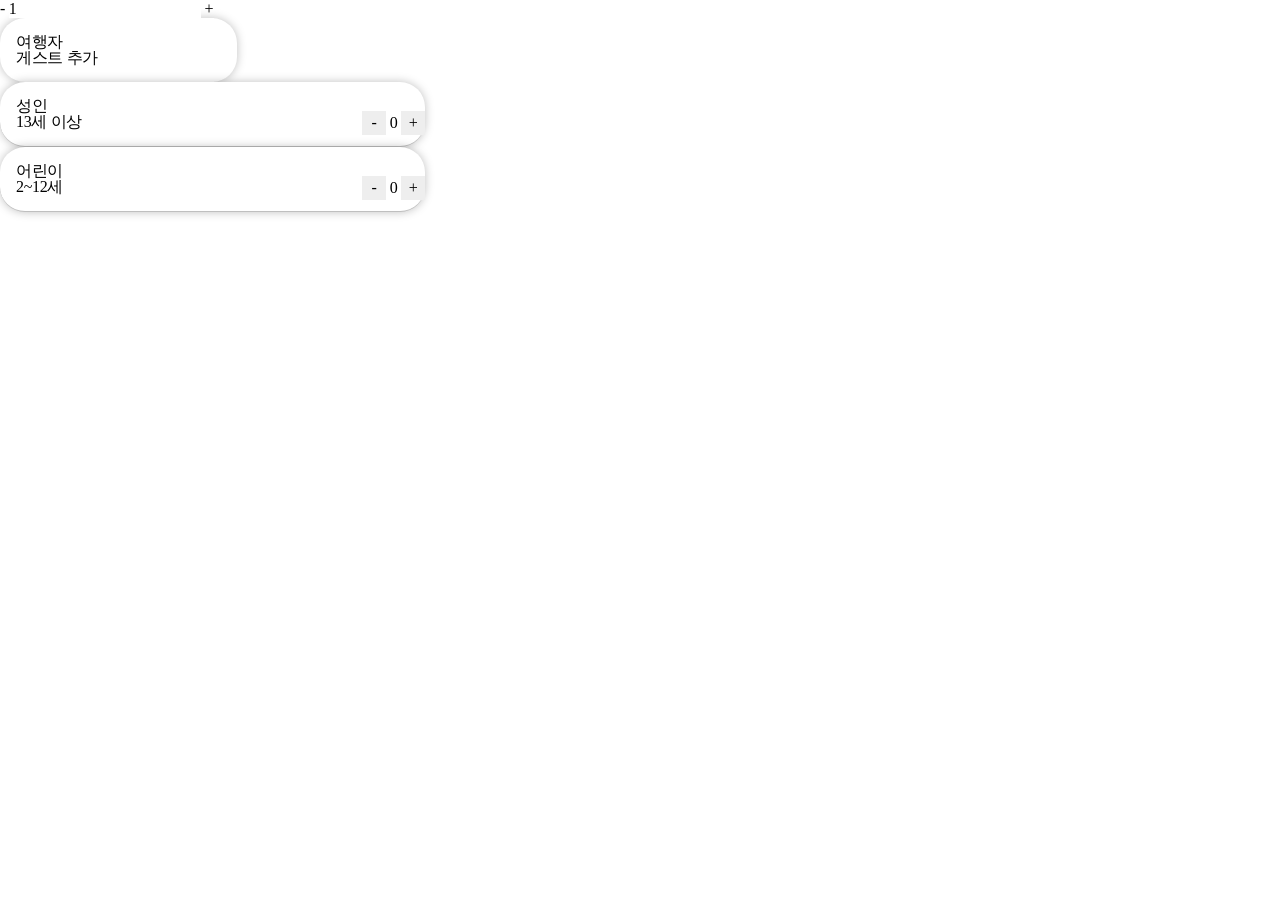
<file: var2.html>
<!DOCTYPE html>
<html lang="ko">
<head>
    <meta charset="UTF-8">
    <meta name="viewport" content="width=device-width, initial-scale=1.0">
    <meta name="keywords" content="">
    <meta name="description" content="">
    <title>자바스크립트 기초 활용 - 변수의 함수</title>
    <link rel="shortcut icon" href="favicon.ico" type="image/x-icon">
    <link rel="stylesheet" href="./styles/reset.css">
    <link rel="stylesheet" href="./styles/var2.css">
    <script src="./scripts/var2.js" defer></script>
</head>
<body>
    <form action="#" method="get" id="frm1">
        <button type="button" id="minus_btn" onclick="numValM()">-</button>
        <input type="number" name="num" id="num" value="1">
        <button type="button" id="plus_btn" onclick="numVal()">+</button>
    </form>
    <!-- 에어비앤비 게스트 추가 클론코딩 -->
    <form action="#" method="get" id="airbnb_frm">
        <!-- div.total_guest>h2+p>em -->
        <div class="total_guest">
            <h2>여행자</h2>
            <p><span>게스트</span>
                <em>추가</em>
            </p>
        </div>
        <ul class="form_guest">
            <!-- li>h2+p+div.num_box>button+span+button -->
            <li>
                <h2>성인</h2>
                <p>13세 이상</p>
                <div class="num_box">
                    <button type="button" id="adult_minus_btn" onclick="adultNumMinus()">-</button>
                    <span class="adult_num">0</span>
                    <button type="button" id="adult_plus_btn" onclick="adultNumPlus()">+</button>
                </div>
            </li>
            <li>
                <h2>어린이</h2>
                <p>2~12세</p>
                <div class="num_box">
                    <button type="button" id="child_minus_btn" onclick="childNumMinus()">-</button>
                    <span class="child_num">0</span>
                    <button type="button" id="child_plus_btn" onclick="childNumPlus()">+</button>
                </div>
            </li>
        </ul>
    </form>
</body>
</html>
</file>
<file: styles/var2.css>
/* var2.css */
:root {
    --color-primary:#da1249;
    --color-basic:#fff;
    --color-disable:#eee;
    --color-shadow:rgba(0,0,0,0.25);
    --color-font:#222;

    --radius-circle:25px;

    --spacing-sm:16px;
    --spacing-md:32px;

    --width-guest-open-box:425px;
    --width-guest-box:237px;
}
/* 에어비앤비 게스트 추가 디자인 */
#airbnb_frm {}
#airbnb_frm .total_guest {
    width:var(--width-guest-box);
    /* box-shadow:x위치 y위치 blur값 색상 */
    background-color:var(--color-basic);
    box-shadow:0 0 10px var(--color-shadow);
    border-radius:var(--radius-circle);
    padding:var(--spacing-sm)
}
#airbnb_frm .total_guest h2 {}
#airbnb_frm .total_guest p {}
#airbnb_frm .total_guest p span {}
#airbnb_frm .total_guest p em{}

#arbnb_frm .form_guest {
    width:var(--width-guest-open-box);
    box-shadow:0 10px 20px var(--color-shadow);
    background-color: ;
}
#airbnb_frm .form_guest li {
    width:var(--width-guest-open-box);
    border-bottom:1px solid var(--color-shadow);
    padding:var(--spacing-sm);
    position:relative;
    background-color:var(--color-basic);
    box-shadow:0 0 10px var(--color-shadow);
    border-radius:var(--radius-circle);
}
#airbnb_frm .form_guest li h2 {}
#airbnb_frm .form_guest li p {}
#airbnb_frm .form_guest li .num_box{
    position:absolute; right:0; top:45%;
}
#airbnb_frm .form_guest li .num_box button{
    width:24px; height:24px;
    background-color:var(--color-disable);
}
</file>
